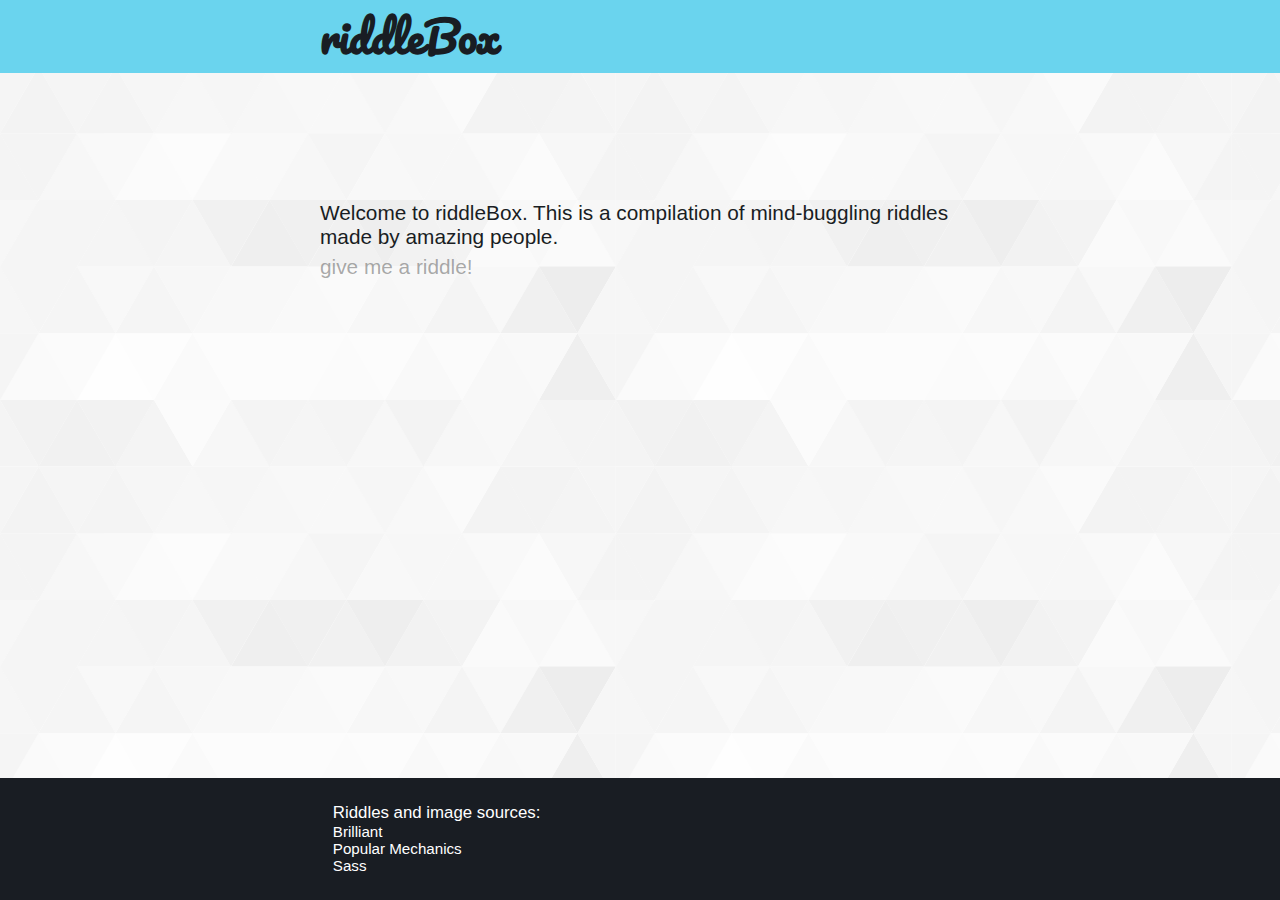
<file: index.html>
<!DOCTYPE html>
<html ng-app='riddleApp'>
    <head>
        <title>The Riddle Box by Jem</title>
        <meta charset = 'utf-8'>
        <meta name='viewport' content='width=device-width initial-scale=1'>
        <meta name='description' content='A random riddle generator that automatically updates everyday'>
        <link rel='stylesheet' type='text/css' href='style.css'>
        <link rel="stylesheet" href="https://use.fontawesome.com/releases/v5.1.0/css/all.css" integrity="sha384-lKuwvrZot6UHsBSfcMvOkWwlCMgc0TaWr+30HWe3a4ltaBwTZhyTEggF5tJv8tbt" crossorigin="anonymous">
        <link href="https://fonts.googleapis.com/css?family=Lato:300,400,700|Pacifico|Ubuntu+Mono|Ubuntu:300,400" rel="stylesheet">
        <script src='app/library/angular.min.js'></script>
        <script src='app/library/angular-route.min.js'></script>
        <script src='app/library/angular-animate.min.js'></script>
        <script src='app/app.js'></script>
    </head>
    <body class='flex-column'>
        <header>
            <div class='wrapper'>
                <a href='#!/intro'><h1>riddleBox</h1></a>
            </div>
        </header>
        <main ng-view></main>
        <footer>
            <div class='wrapper'>
                <p>Riddles and image sources: </p>
                <ul>
                    <li>Brilliant</li>
                    <li>Popular Mechanics</li>
                    <li>Sass</li>
                </ul>
            </div>
        </footer>
    </body>
</html>
</file>
<file: style.css>
*, *:after, *:before {
  margin: 0;
  padding: 0;
}

body {
  background: url("images/grey-prism.svg") repeat;
  font-family: "Ubuntu Mono", sans-serif;
  font-size: 1.3em;
  font-weight: 400;
  min-height: 100vh;
  color: #191d23;
}
body header {
  background-color: #6ad4ee;
}
body main {
  margin-top: 10%;
  display: flex;
}
body main .directory {
  width: 30%;
  display: flex;
  flex-direction: column;
  margin-bottom: 2%;
}
body main .directory > button {
  background-color: #191d23;
  color: white;
  text-align: end;
  padding: 3%;
}
body main .directory > button .fa-caret-down, body main .directory > button .fa-caret-up {
  color: white;
}
body main .directory ul {
  transition: all 200ms ease-in-out;
}
body main .directory ul li {
  text-align: right;
}
body main .directory ul li button {
  font-size: 80%;
  margin: 4%;
  color: #191d23;
  transition: color 100ms ease-in-out;
}
body main .directory ul li button:hover {
  color: #6ad4ee;
}
body main .directory ul.ng-hide {
  opacity: 0;
  height: 0%;
}
body main #problem {
  width: 60%;
  margin: 0 20% 0 2%;
}
body main #problem image {
  width: 100%;
}
body main #problem h2 {
  margin: 2% 0;
  font-size: 170%;
}
body main #problem ul li {
  min-height: 1.3em;
}
body main #problem p {
  color: #5050507c;
  font-size: 80%;
  margin: 2% 0;
}
body main #problem .show-solution {
  text-align: left;
  color: #6ad4ee;
  max-width: 200px;
}
body main #problem #solution ul {
  margin-bottom: 10%;
}
body main #problem #solution h2 {
  color: #6ad4ee;
}
body main #problem .secondary-link {
  padding: 2% 0;
  text-align: right;
  color: #5050507c;
  transition: color 100ms ease-in-out;
  margin-top: 5%;
  align-self: flex-end;
  max-width: 200px;
}
body main #problem .secondary-link:hover {
  color: #6ad4ee;
}
body footer {
  background-color: #191d23;
  padding: 2%;
  margin-top: auto;
}
body footer * {
  color: white;
  font-size: 90%;
}
body h1 {
  font-family: "Pacifico", cursive;
}
body button, body button:active {
  border: none;
  outline: none;
  background: none;
  cursor: pointer;
  font-family: inherit;
  font-size: inherit;
  font-weight: 300;
}
body li {
  list-style: none;
}
body a {
  text-decoration: none;
  color: inherit;
}

.flex-column {
  display: flex;
  flex-direction: column;
}

.flex-row {
  display: flex;
  flex-direction: row;
}

.wrapper {
  margin: auto;
  width: 50%;
}

.primary-link {
  padding: 1% 0;
  color: #5050507c;
  transition: color 100ms ease-in-out;
}
.primary-link:hover {
  color: #6ad4ee;
}

main.ng-enter {
  transition: all 200ms ease-in-out;
  opacity: 0;
}

main.ng-enter.ng-enter-active {
  opacity: 1;
}

@media screen and (max-width: 900px) {
  body main #problem {
    margin: 0 2%;
  }
}
@media screen and (max-width: 480px) {
  body {
    font-size: 1.1em;
  }

  body main {
    flex-direction: column;
    margin-top: 0;
    box-sizing: border-box;
  }
  body main .directory {
    width: 100%;
  }
  body main #problem {
    width: inherit;
    margin: 5%;
  }
  body main #problem .secondary-link {
    align-self: flex-start;
    text-align: left;
    margin-bottom: 10%;
  }

  .wrapper {
    margin: 0 0 0 2%;
  }
}

/*# sourceMappingURL=style.css.map */
</file>
